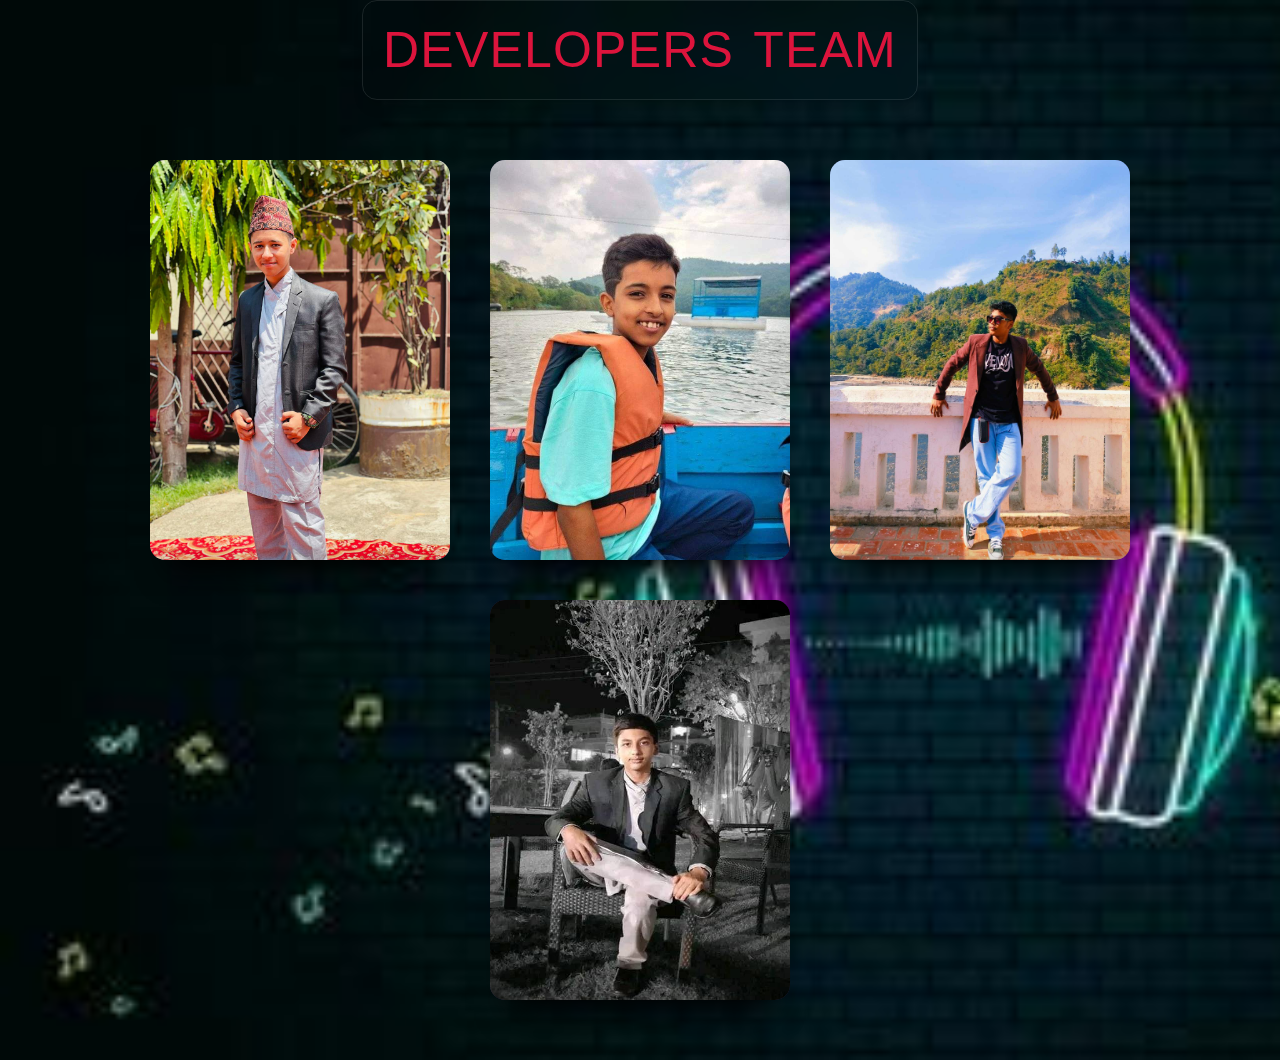
<file: AALANKAR/team/index.html>
<!DOCTYPE html>
<html lang="en">
<head>
    <meta charset="UTF-8">
    <meta name="viewport" content="width=device-width, initial-scale=1.0">
    <link rel="stylesheet" href="https://cdnjs.cloudflare.com/ajax/libs/font-awesome/6.4.0/css/all.min.css" integrity="sha512-iecdLmaskl7CVkqkXNQ/ZH/XLlvWZOJyj7Yy7tcenmpD1ypASozpmT/E0iPtmFIB46ZmdtAc9eNBvH0H/ZpiBw==" crossorigin="anonymous" referrerpolicy="no-referrer" />
    <title>Team Section</title>
    <link rel="stylesheet" href="style.css">
</head>
<body>
<section class="Team">
    <div class="wrapper">

        <div class="title">
            <h4>Developers Team</h4>
        </div>

        <div class="card_Container">

            <div class="card">

                <div class="imbBx">
                    <img src="pic01.jpg" alt="">
                </div>

                <div class="content">
                    <div class="contentBx">
                        <h3>Nayan Acharya <br><span>Backend Developer</span></h3>
                    </div>
                    <ul class="sci">
                        <li style="--i: 1">
                            <a href="https://www.instagram.com/_nayan_acharya_/"><i class="fa-brands fa-instagram"></i></a>
                        </li>
                        <li style="--i: 2">
                            <a href="https://www.facebook.com/naayan13"><i class="fa-brands fa-facebook"></i></a>
                        </li>
                        <li style="--i: 3">
                            <a href="https://github.com/nayan135"><i class="fa-brands fa-github"></i></a>
                        </li>
                    </ul>
                </div>

            </div>

            <div class="card">

                <div class="imbBx">
                    <img src="pic02.jpg" alt="">
                </div>

                <div class="content">
                    <div class="contentBx">
                        <h3>Narayan Bhusal <br><span>Frontend Developer</span></h3>
                    </div>
                    <ul class="sci">
                        <li style="--i: 1">
                            <a href="https://www.instagram.com/naran_bhusal02/"><i class="fa-brands fa-instagram"></i></a>
                        </li>
                        <li style="--i: 2">
                            <a href="https://www.facebook.com/narayan.bhusal.9842992389"><i class="fa-brands fa-facebook"></i></a>
                        </li>
                        <li style="--i: 3">
                            <a href="https://www.github.com/aryan9842"><i class="fa-brands fa-github"></i></a>
                        </li>
                    </ul>
                </div>

            </div>

            <div class="card">

                <div class="imbBx">
                    <img src="pic03.jpg" alt="">
                </div>

                <div class="content">
                    <div class="contentBx">
                        <h3>Shasank Shrestha <br><span>Web Developer</span></h3>
                    </div>
                    <ul class="sci">
                        <li style="--i: 1">
                            <a href="https://www.instagram.com/shasank_shrestha_/"><i class="fa-brands fa-instagram"></i></a>
                        </li>
                        <li style="--i: 2">
                            <a href="https://www.facebook.com/profile.php?id=100055750677260"><i class="fa-brands fa-facebook"></i></a>
                        </li>
                        <li style="--i: 3">
                            <a href="https://github.com/shasank-byte"><i class="fa-brands fa-github"></i></a>
                        </li>
                    </ul>
                </div>

            </div>

            <div class="card">

                <div class="imbBx">
                    <img src="pic04.jpg" alt="">
                </div>

                <div class="content">
                    <div class="contentBx">
                        <h3>Sajal Shrestha <br><span>Frontend Web Developer</span></h3>
                    </div>
                    <ul class="sci">
                        <li style="--i: 1">
                            <a href="https://www.instagram.com/sazal_shrestha75/"><i class="fa-brands fa-instagram"></i></a>
                        </li>
                        <li style="--i: 2">
                            <a href="https://www.facebook.com/newarrocks11"><i class="fa-brands fa-facebook"></i></a>
                        </li>
                        <li style="--i: 3">
                            <a href="#"><i class="fa-brands fa-github"></i></a>
                        </li>
                    </ul>
                </div>

            </div>
        </div>

    </div>
</section>
</body>
</html>
</file>
<file: AALANKAR/team/style.css>
@import url("https://fonts.googleapis.com/css2?family=Poppins:ital,wght@0,100;0,200;0,300;0,400;0,500;0,600;0,700;1,100;1,200;1,300;1,400;1,500;1,600;1,700&display=swap");
* {
    margin: 0;
    padding: 0;
    box-sizing: border-box;
    font-family: 'Franklin Gothic Medium', 'Arial Narrow', Arial, sans-serif;
}

body {
    display: flex;
    justify-content: center;
    align-items: center;
    min-height: 100vh;
    background: url(bg.jpg);
    color-scheme: dark;
    background-repeat: no-repeat;
    background-size: cover;
}

.wrapper .title {
    text-align: center;
}

.title h4 {
    display: inline-block;
    padding: 20px;
    color: crimson;
    font-size: 50px;
    font-weight: 500;
    letter-spacing: 1.2px;
    word-spacing: 5px;
    border: 1px solid rgba(255, 255, 255, 0.1);
    border-radius: 15px;
    text-transform: uppercase;
    backdrop-filter: blur(15px);
    box-shadow: 0 10px 10px rgba(0, 0, 0, 0.1);
    word-wrap: break-word;
    background: transparent;
}

.wrapper .card_Container {
    position: relative;
    display: flex;
    justify-content: center;
    align-items: center;
    flex-wrap: wrap;
    margin: 40px 0;
}

.card_Container .card {
    position: relative;
    width: 300px;
    height: 400px;
    margin: 20px;
    overflow: hidden;
    box-shadow: 0 30px 30px -20px rgba(0, 0, 0, 1), inset 0 0 0 1000px rgba(67, 52, 109, .6);
    border-radius: 15px;
    display: flex;
    justify-content: center;
    align-items: center;
    background: transparent;
}

.card .imbBx,
.imbBx img {
    width: 100%;
    height: 100%;
}

.card .content {
    position: absolute;
    bottom: -160px;
    width: 100%;
    height: 160px;
    display: flex;
    justify-content: center;
    align-items: center;
    flex-direction: column;
    backdrop-filter: blur(15px);
    box-shadow: 0 -10px 10px rgba(0, 0, 0, 0.1);
    border: 1px solid rgba(255, 255, 255, 0.1);
    border-radius: 15px;
    transition: bottom 0.5s;
    transition-delay: 0.65s;
}

.card:hover .content {
    bottom: 0;
    transition-delay: 0s;
}

.content .contentBx h3 {
    text-transform: uppercase;
    color: #fff;
    letter-spacing: 2px;
    font-weight: 500;
    font-size: 18px;
    text-align: center;
    margin: 20px 0 15px;
    line-height: 1.1em;
    transition: 0.5s;
    transition-delay: 0.6s;
    opacity: 0;
    transform: translateY(-20px);
}

.card:hover .content .contentBx h3 {
    opacity: 1;
    transform: translateY(0);
}

.content .contentBx h3 span {
    font-size: 12px;
    font-weight: 300;
    text-transform: initial;
}

.content .sci {
    position: relative;
    bottom: 10px;
    display: flex;
}

.content .sci li {
    list-style: none;
    margin: 0 10px;
    transform: translateY(40px);
    transition: 0.5s;
    opacity: 0;
    transition-delay: calc(0.2s * var(--i));
}

.card:hover .content .sci li {
    transform: translateY(0);
    opacity: 1;
}

.content .sci li a {
    color: #fff;
    font-size: 24px;
}
</file>
